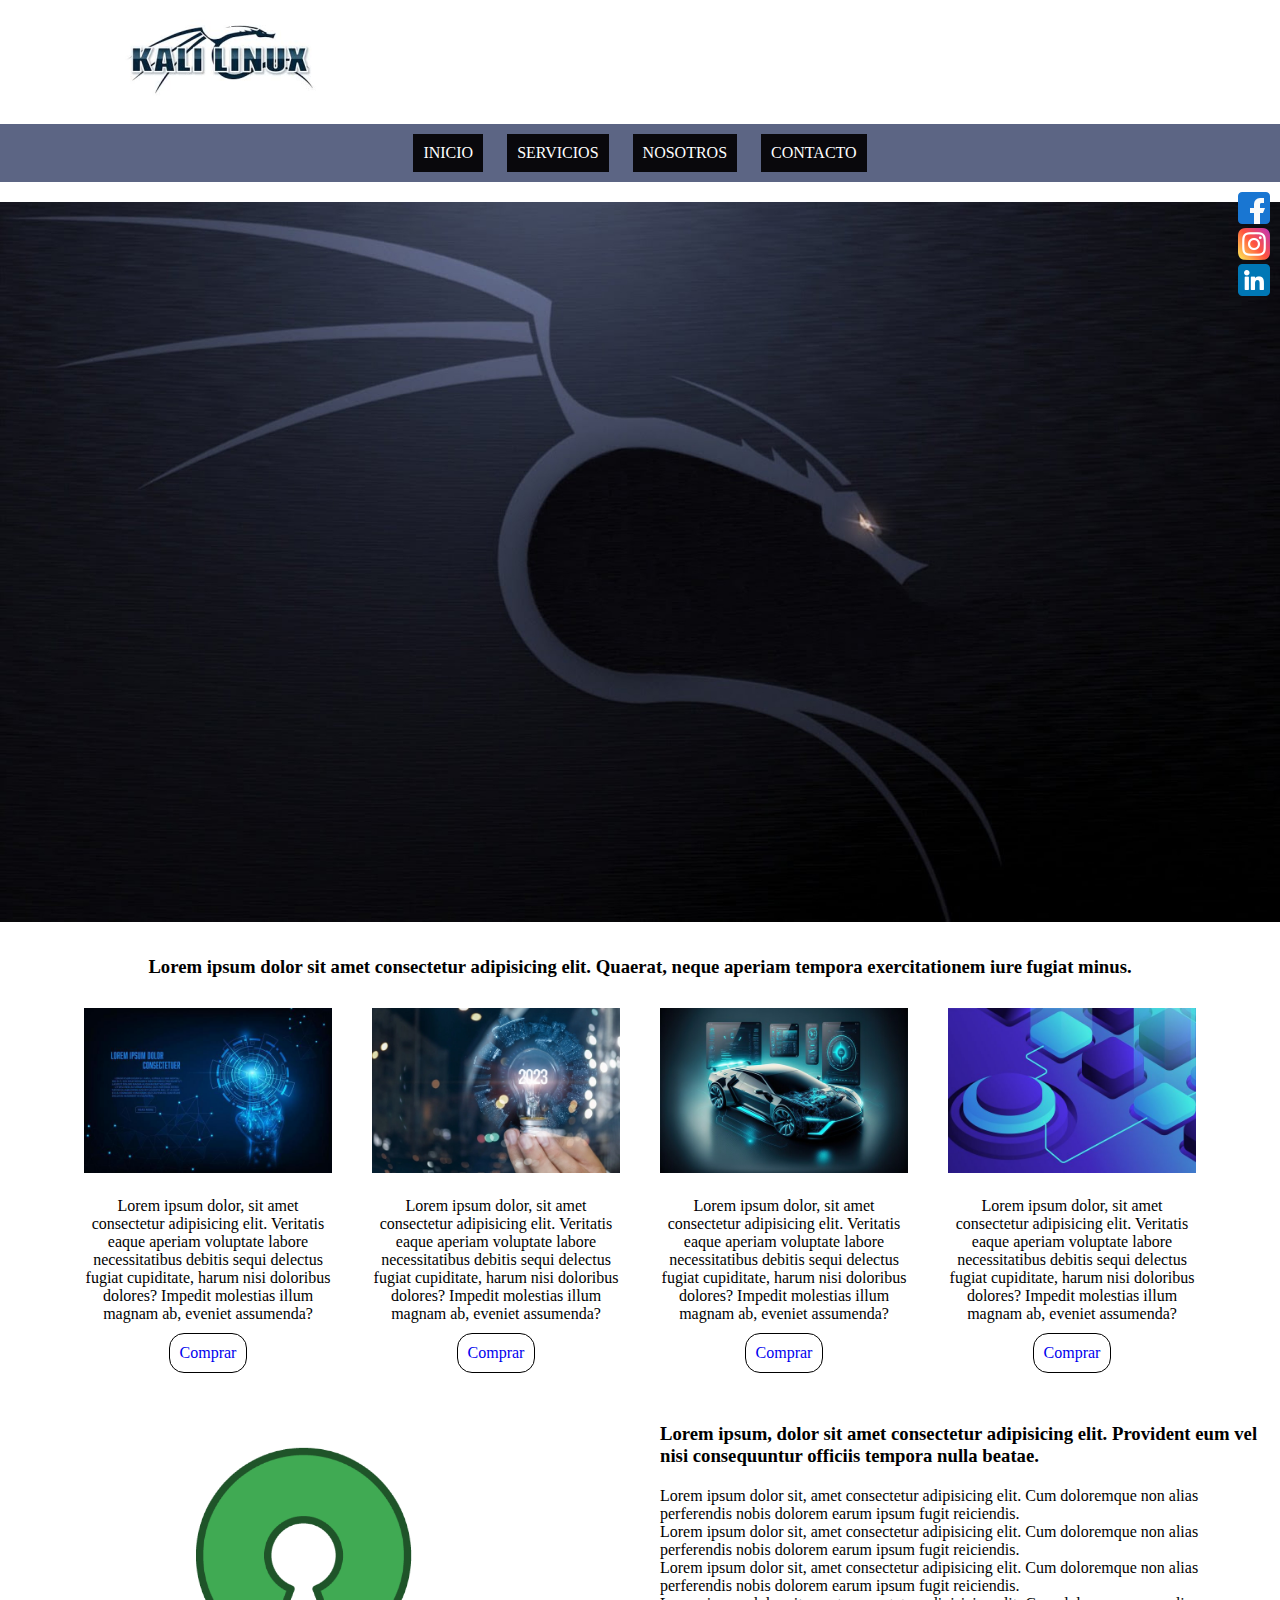
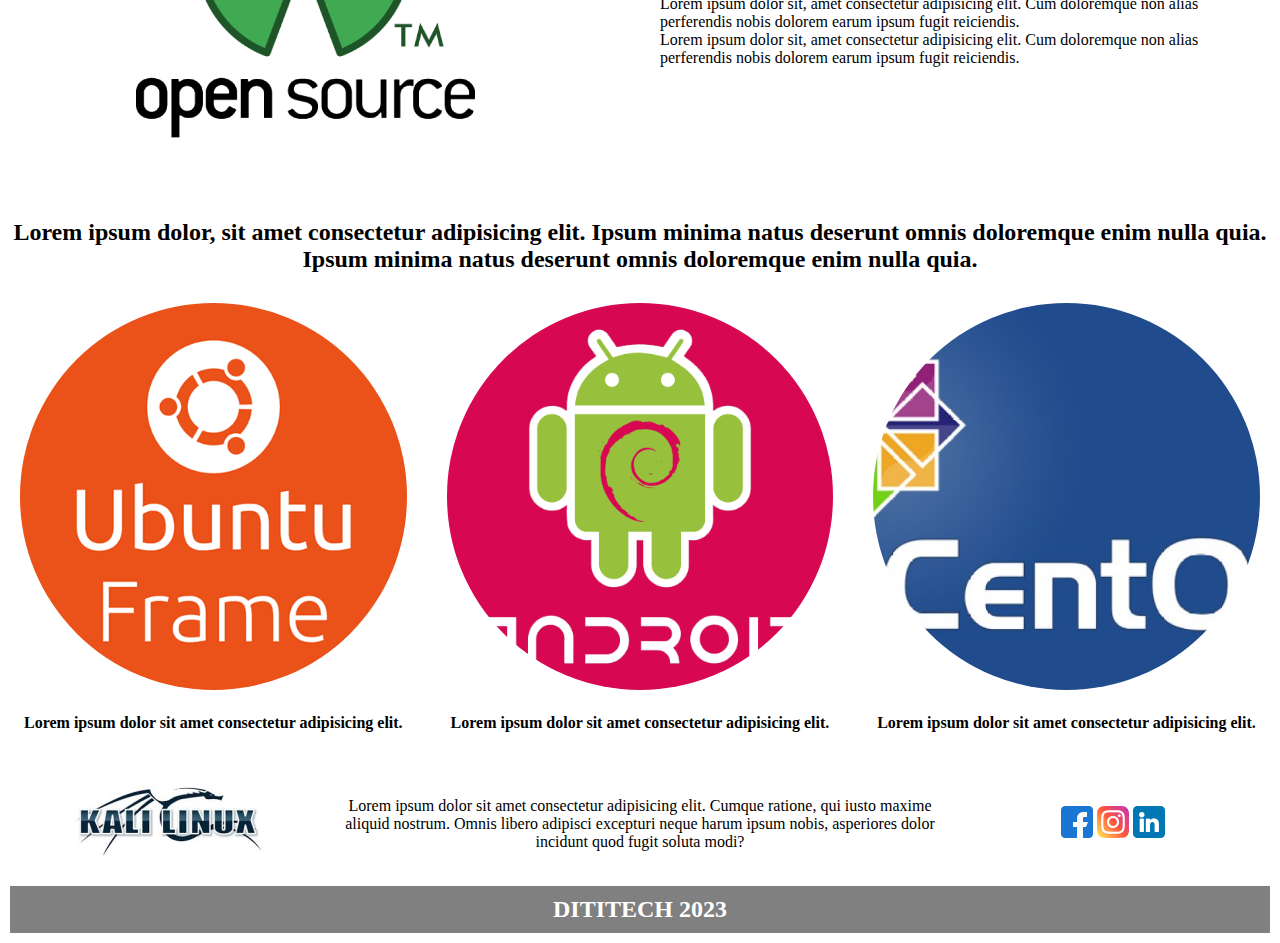
<file: index.html>
<!DOCTYPE html>
<html lang="es">
<head>
    <meta charset="UTF-8">
    <meta http-equiv="X-UA-Compatible" content="IE=edge">
    <meta name="viewport" content="width=device-width, initial-scale=1.0">
    <link rel="stylesheet" href="css/style.css">
    <link rel="shortcut icon" href="images/linux.ico" type="image/x-icon">
    <title>Inicio</title>
</head>
<body>
    
    <!-- Header -->
    <header class="flex flex-wrap">
        <div class="logo">
            <img src="images/200x100.png" alt="">
        </div>
        <div class="rrss">
            <a href="#"><img src="images/facebook.png" alt=""></a>
            <a href="#"><img src="images/instagram.png" alt=""></a>
            <a href="#"><img src="images/linkedin.png" alt=""></a>
        </div>
    </header>
    
    <!-- Menus -->
    <section class="align-center section-menu">
        <nav>
            <ul>
                <li><a href="index.html">Inicio</a></li>
                <li><a href="pages/servicios.html">Servicios</a></li>
                <li><a href="pages/nosotros.html">Nosotros</a></li>
                <li><a href="pages/contacto.html">Contacto</a></li>
            </ul>
         </nav>
    </section>
    
    <!-- Seccion 1 -->
    <section class="seccion-1-inicio">
        <div>
            <img src="images/kali_1920x1080.jpg" alt="">
        </div>
    </section>

    <!-- Seccion 2 -->
    <section class="flex flex-wrap seccion-2-inicio align-center">
        <div class="col-12">
            <h3>Lorem ipsum dolor sit amet consectetur adipisicing elit. Quaerat, neque aperiam tempora exercitationem iure fugiat minus.</h3>
        </div>

        <div class="col-3 align-center">
            <div class="col-12"><img src="images/600x400-1.jpg" alt=""></div>
            <div class="col-12"><p>Lorem ipsum dolor, sit amet consectetur adipisicing elit. Veritatis eaque aperiam voluptate labore necessitatibus debitis sequi delectus fugiat cupiditate, harum nisi doloribus dolores? Impedit molestias illum magnam ab, eveniet assumenda?</p></div>
            <div class="boton"><a href="#">Comprar</a></div>
        </div>

        <div class="col-3 align-center">
            <div class="col-12"><img src="images/600x400-2.jpg" alt=""></div>
            <div class="col-12"><p>Lorem ipsum dolor, sit amet consectetur adipisicing elit. Veritatis eaque aperiam voluptate labore necessitatibus debitis sequi delectus fugiat cupiditate, harum nisi doloribus dolores? Impedit molestias illum magnam ab, eveniet assumenda?</p></div>
            <div class="boton"><a href="#">Comprar</a></div>
        </div>

        <div class="col-3 align-center">
            <div class="col-12"><img src="images/600x400-3.jpg" alt=""></div>
            <div class="col-12"><p>Lorem ipsum dolor, sit amet consectetur adipisicing elit. Veritatis eaque aperiam voluptate labore necessitatibus debitis sequi delectus fugiat cupiditate, harum nisi doloribus dolores? Impedit molestias illum magnam ab, eveniet assumenda?</p></div>
            <div class="boton"><a href="#">Comprar</a></div>
        </div>

        <div class="col-3 align-center">
            <div class="col-12"><img src="images/600x400-4.jpg" alt=""></div>
            <div class="col-12"><p>Lorem ipsum dolor, sit amet consectetur adipisicing elit. Veritatis eaque aperiam voluptate labore necessitatibus debitis sequi delectus fugiat cupiditate, harum nisi doloribus dolores? Impedit molestias illum magnam ab, eveniet assumenda?</p></div>
            <div class="boton"><a href="#">Comprar</a></div>
        </div>
    </section>


    <!-- Seccion 3 - reversible -->
    <section class="flex flex-wrap flex-reverse seccion-3-inicio">
        <div class="col-6">
            <h3 class="col-12">Lorem ipsum, dolor sit amet consectetur adipisicing elit. Provident eum vel nisi consequuntur officiis tempora nulla beatae.</h3>
            <ul class="col-12">
                <li>Lorem ipsum dolor sit, amet consectetur adipisicing elit. Cum doloremque non alias perferendis nobis dolorem earum ipsum fugit reiciendis.</li>
                <li>Lorem ipsum dolor sit, amet consectetur adipisicing elit. Cum doloremque non alias perferendis nobis dolorem earum ipsum fugit reiciendis.</li>
                <li>Lorem ipsum dolor sit, amet consectetur adipisicing elit. Cum doloremque non alias perferendis nobis dolorem earum ipsum fugit reiciendis.</li>
                <li>Lorem ipsum dolor sit, amet consectetur adipisicing elit. Cum doloremque non alias perferendis nobis dolorem earum ipsum fugit reiciendis.</li>
                <li>Lorem ipsum dolor sit, amet consectetur adipisicing elit. Cum doloremque non alias perferendis nobis dolorem earum ipsum fugit reiciendis.</li>
            </ul>
        </div>
        <div class="col-6 align-center">
            <img src="images/1200x700-1.png" alt="">
        </div>
    </section>

    <!-- Seccion 4 - circulos -->
    <section class="flex flex-wrap align-center seccion-4-inicio">
        <div class="col-12">
            <h2>Lorem ipsum dolor, sit amet consectetur adipisicing elit. Ipsum minima natus deserunt omnis doloremque enim nulla quia. Ipsum minima natus deserunt omnis doloremque enim nulla quia.</h2>
        </div>

        <div class="col-4">
            <div class="col-12 borde-redondo">
                <img class="borde-redondo" src="images/500x500-1.png" alt="">
            </div>
            <div class="col-12">
                <h4>Lorem ipsum dolor sit amet consectetur adipisicing elit.</h4>
            </div>
        </div>

        <div class="col-4">
            <div class="col-12 borde-redondo">
                <img class="borde-redondo" src="images/500x500-2.png" alt="">
            </div>
            <div class="col-12">
                <h4>Lorem ipsum dolor sit amet consectetur adipisicing elit.</h4>
            </div>
        </div>

        <div class="col-4">
            <div class="col-12 borde-redondo">
                <img class="borde-redondo" src="images/500x500-3.jpg" alt="">
            </div>
            <div class="col-12">
                <h4>Lorem ipsum dolor sit amet consectetur adipisicing elit.</h4>
            </div>
        </div>
    </section>

        
    <footer class="flex flex-wrap col-12">
        <div class="col-3">
            <img src="images/200x100.png" alt="">
        </div>
        <div class="col-6">
            <p>Lorem ipsum dolor sit amet consectetur adipisicing elit. Cumque ratione, qui iusto maxime aliquid nostrum. Omnis libero adipisci excepturi neque harum ipsum nobis, asperiores dolor incidunt quod fugit soluta modi?</p>
        </div>
        <div class="col-3">
            <a href="#"><img src="images/facebook.png" alt=""></a>
            <a href="#"><img src="images/instagram.png" alt=""></a>
            <a href="#"><img src="images/linkedin.png" alt=""></a>
        </div>
        <div class=" col-12 digitech">
            <h2>DITITECH 2023</h2>
        </div>
    </footer>


    
</body>
</html>
</file>
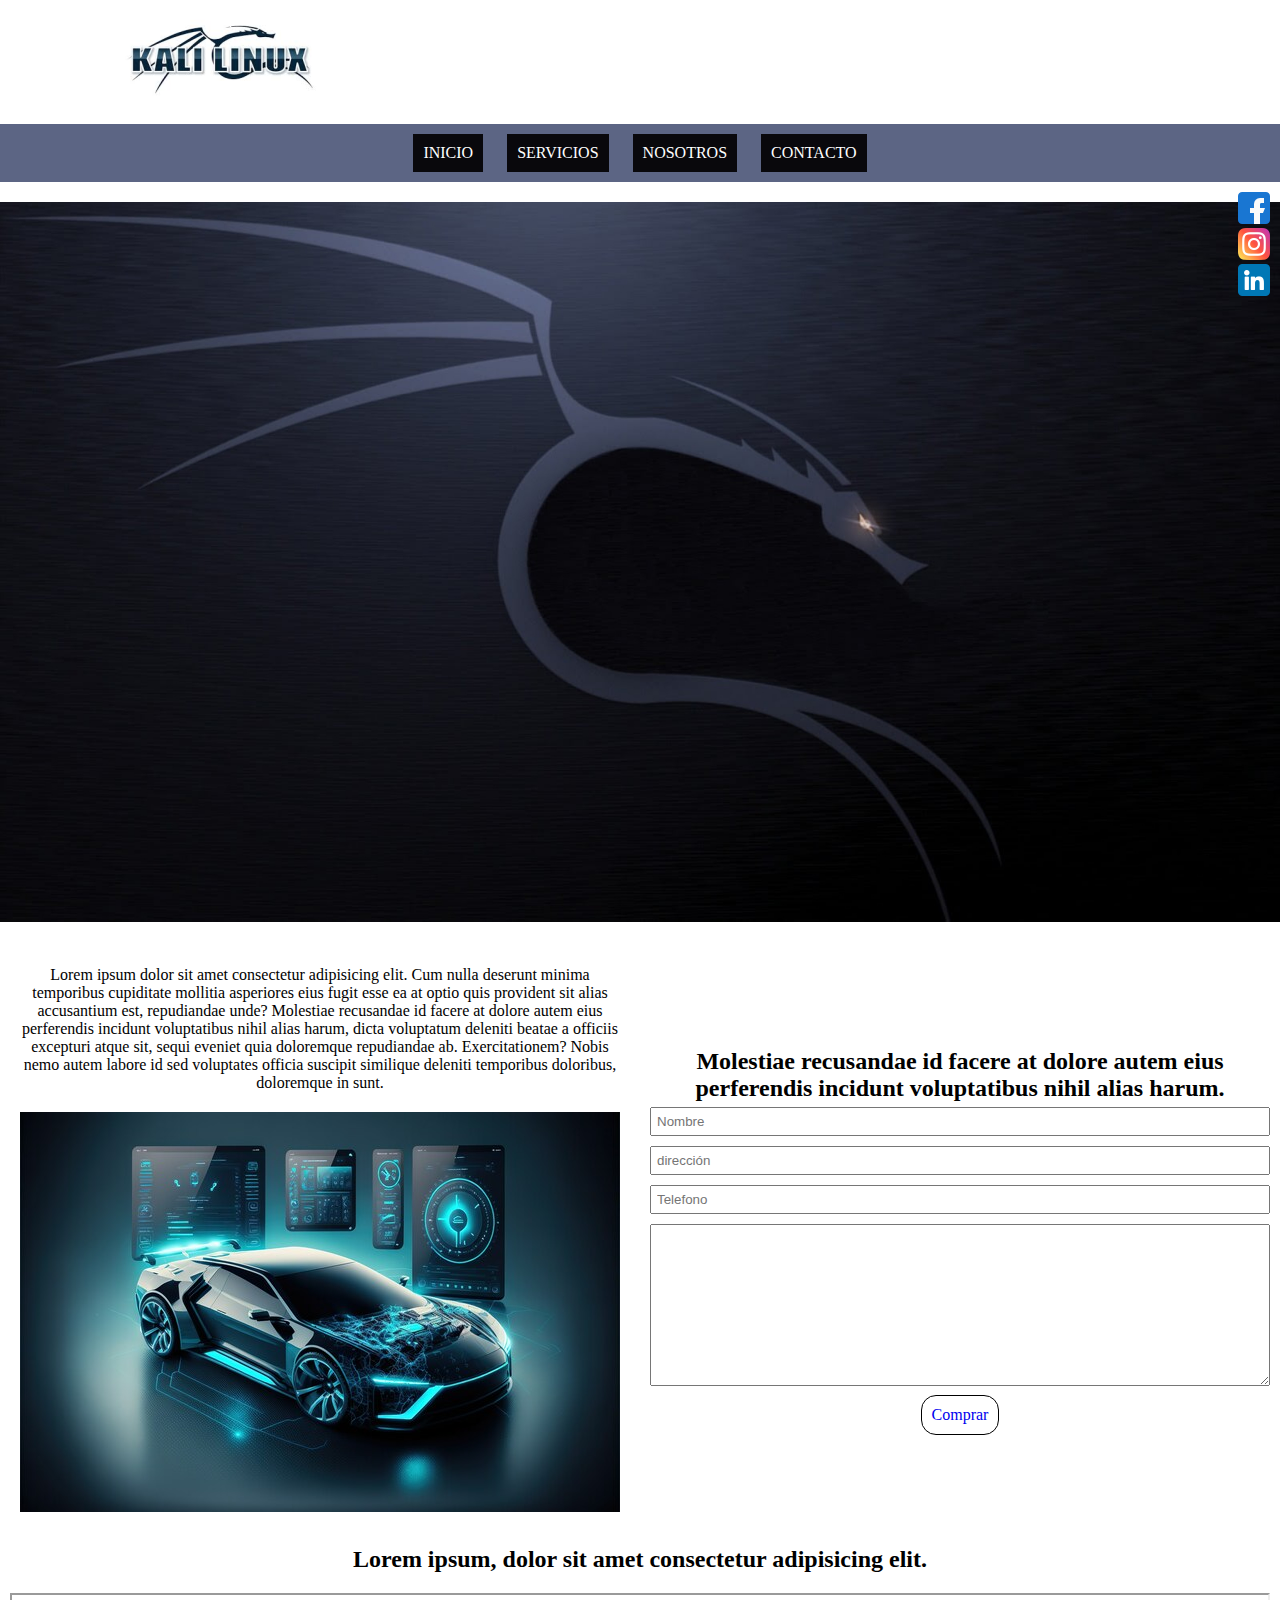
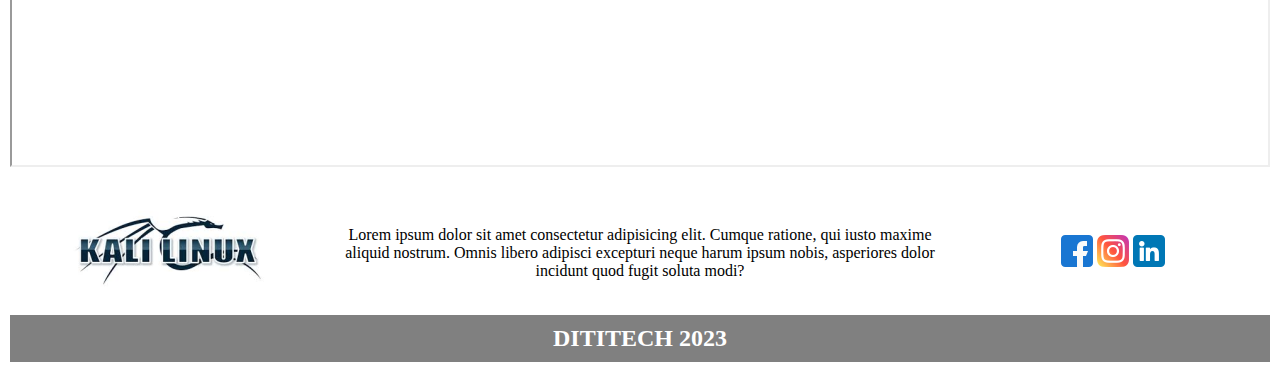
<file: pages/contacto.html>
<!DOCTYPE html>
<html lang="es">
<head>
    <meta charset="UTF-8">
    <meta http-equiv="X-UA-Compatible" content="IE=edge">
    <meta name="viewport" content="width=device-width, initial-scale=1.0">
    <link rel="stylesheet" href="../css/style.css">
    <link rel="shortcut icon" href="../images/linux.ico" type="image/x-icon">
    <title>Servicios</title>
</head>
<body>
    
    <!-- Header -->
    <header class="flex flex-wrap">
        <div class="logo">
            <img src="../images/200x100.png" alt="">
        </div>
        <div class="rrss">
            <a href="#"><img src="../images/facebook.png" alt=""></a>
            <a href="#"><img src="../images/instagram.png" alt=""></a>
            <a href="#"><img src="../images/linkedin.png" alt=""></a>
        </div>
    </header>
    
    <!-- Menus -->
    <section class="align-center section-menu">
        <nav>
            <ul>
                <li><a href="../index.html">Inicio</a></li>
                <li><a href="servicios.html">Servicios</a></li>
                <li><a href="nosotros.html">Nosotros</a></li>
                <li><a href="contacto.html">Contacto</a></li>
            </ul>
         </nav>
    </section>

    <!-- Seccion 1 - Imagen Principal -->
    <section class="seccion-1-contacto">
        <div>
            <img src="../images/kali_1920x1080.jpg" alt="">
        </div>
    </section>
    

    <!-- Seccion 2 - Formulario -->
    <section class="flex flex-wrap seccion-2-contacto align-center">
        <div class="col-6">
            <div class="col-12">
                <p>Lorem ipsum dolor sit amet consectetur adipisicing elit. Cum nulla deserunt minima temporibus cupiditate mollitia asperiores eius fugit esse ea at optio quis provident sit alias accusantium est, repudiandae unde?
                Molestiae recusandae id facere at dolore autem eius perferendis incidunt voluptatibus nihil alias harum, dicta voluptatum deleniti beatae a officiis excepturi atque sit, sequi eveniet quia doloremque repudiandae ab. Exercitationem? Nobis nemo autem labore id sed voluptates officia suscipit similique deleniti temporibus doloribus, doloremque in sunt.</p>
            </div>
            <div class="col-12 align-center">
                <img src="../images/600x400-3.jpg" alt="">
            </div>
        </div>
        <div class="col-6 flex flex-wrap align-vertical">
            <form action="">
                <h2>Molestiae recusandae id facere at dolore autem eius perferendis incidunt voluptatibus nihil alias harum.</h2>
                <input type="text" name="" id="" placeholder="Nombre">
                <input type="text" name="" id="" placeholder="dirección">
                <input type="text" name="" id="" placeholder="Telefono">
                <textarea name="" id="" cols="20" rows="10"></textarea>
                <div class="boton"><a href="#">Comprar</a></div>
            </form>
        </div>
    </section>


    <!-- Seccion 3 - Mapa -->
    <section class="flex flex-wrap seccion-3-contacto align-center">

        <div class="col-12">
            <h2>Lorem ipsum, dolor sit amet consectetur adipisicing elit.</h2>
        </div>
        <div class="col-12">
            <iframe class="col-12" src="https://www.google.com/maps/embed?pb=!1m18!1m12!1m3!1d12145.05496887658!2d-3.674423200422026!3d40.44729920080576!2m3!1f0!2f0!3f0!3m2!1i1024!2i768!4f13.1!3m3!1m2!1s0xd4229f012851247%3A0x4e340087fdbc732e!2sDIGITECHFP!5e0!3m2!1ses!2ses!4v1677151452339!5m2!1ses!2ses">
            </iframe>
        </div>
    </section>


        
    <footer class="flex flex-wrap col-12">
        <div class="col-3">
            <img src="../images/200x100.png" alt="">
        </div>
        <div class="col-6">
            <p>Lorem ipsum dolor sit amet consectetur adipisicing elit. Cumque ratione, qui iusto maxime aliquid nostrum. Omnis libero adipisci excepturi neque harum ipsum nobis, asperiores dolor incidunt quod fugit soluta modi?</p>
        </div>
        <div class="col-3">
            <a href="#"><img src="../images/facebook.png" alt=""></a>
            <a href="#"><img src="../images/instagram.png" alt=""></a>
            <a href="#"><img src="../images/linkedin.png" alt=""></a>
        </div>
        <div class=" col-12 digitech">
            <h2>DITITECH 2023</h2>
        </div>
    </footer>


    
</body>
</html>
</file>
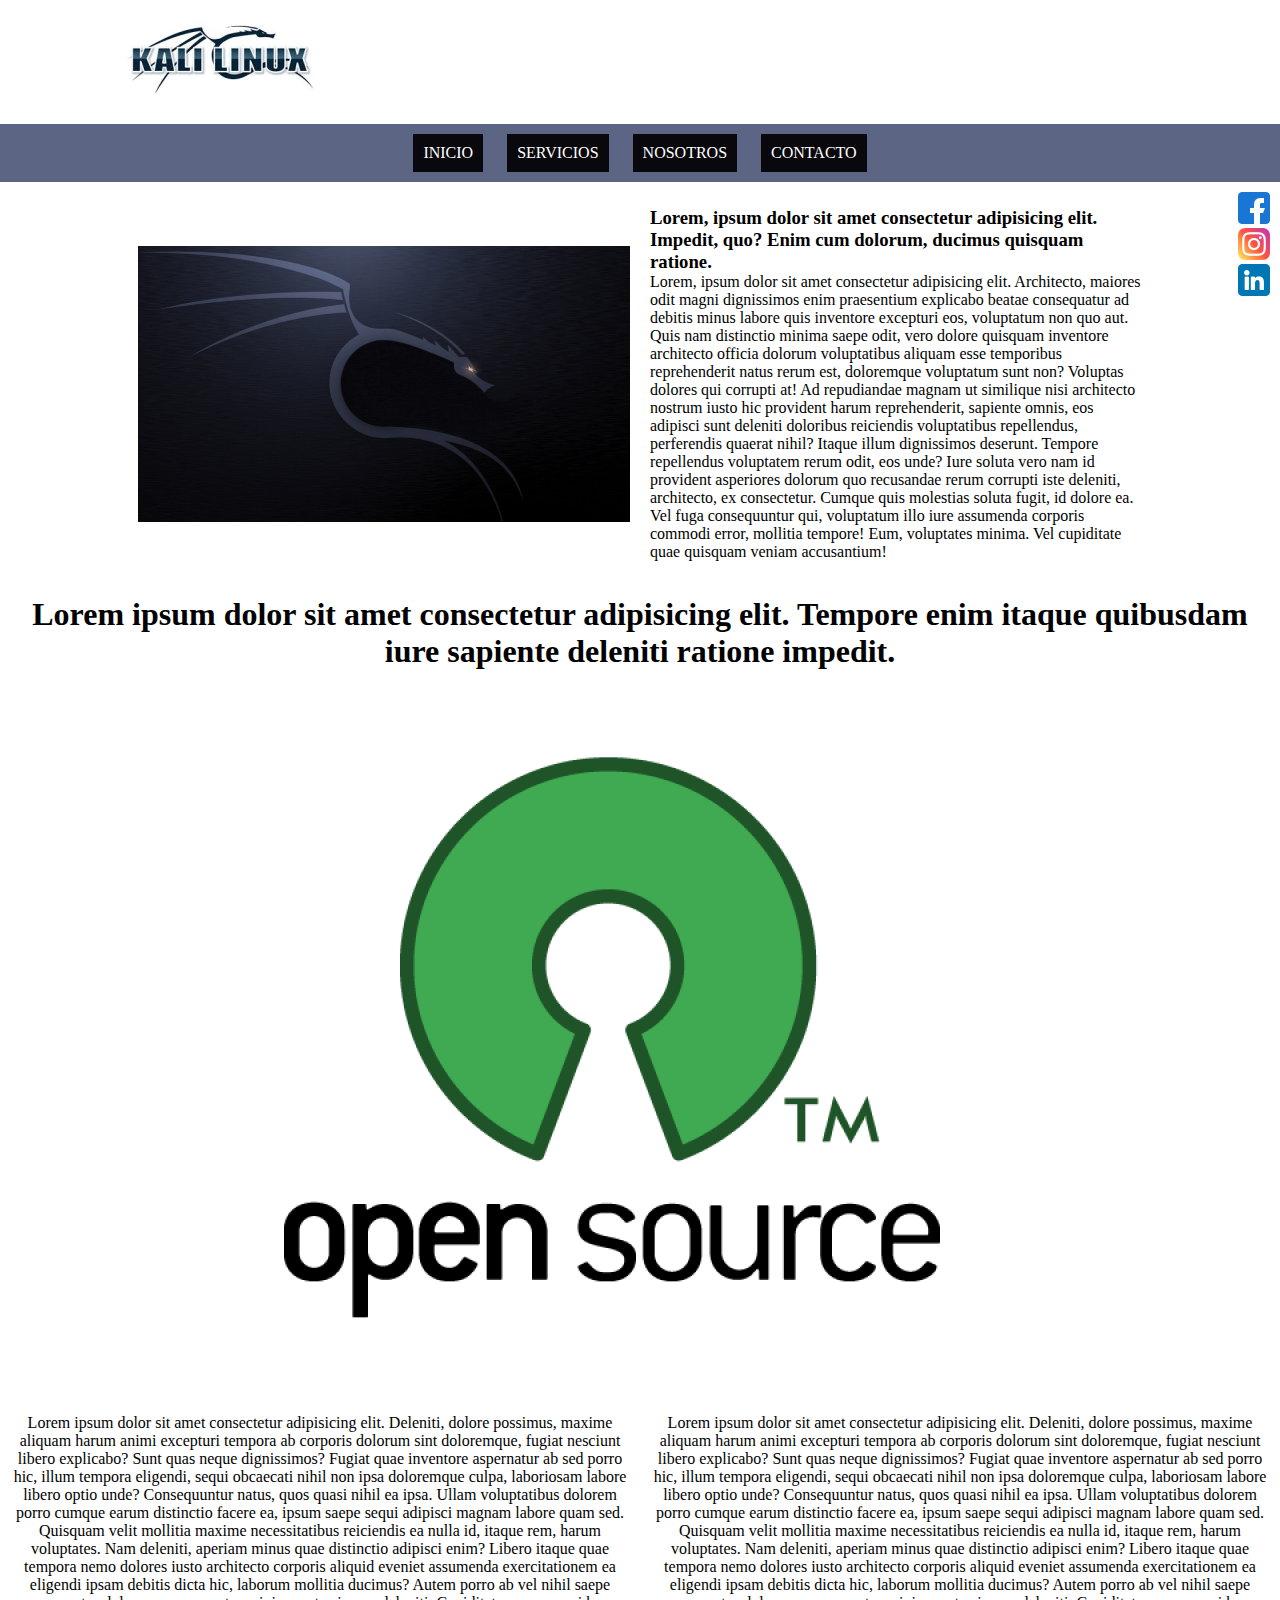
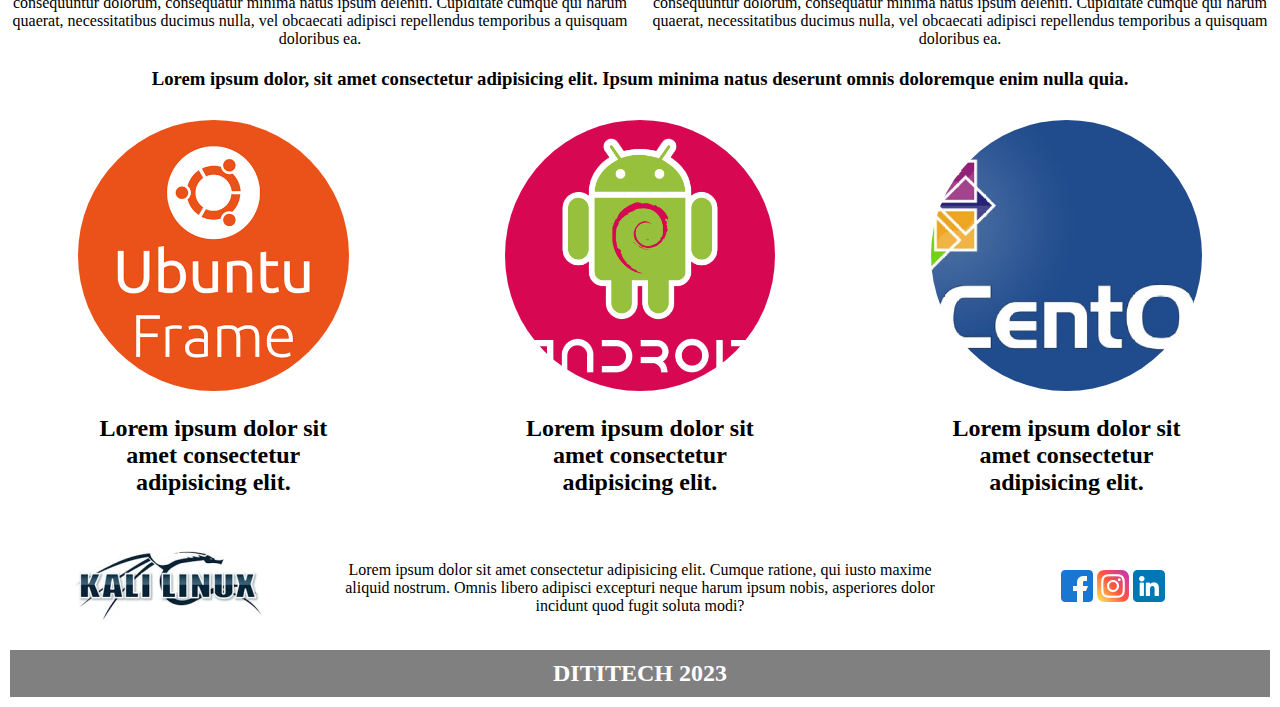
<file: pages/nosotros.html>
<!DOCTYPE html>
<html lang="es">
<head>
    <meta charset="UTF-8">
    <meta http-equiv="X-UA-Compatible" content="IE=edge">
    <meta name="viewport" content="width=device-width, initial-scale=1.0">
    <link rel="stylesheet" href="../css/style.css">
    <link rel="shortcut icon" href="../images/linux.ico" type="image/x-icon">
    <title>Nosotros</title>
</head>
<body>
    
    <!-- Header -->
    <header class="flex flex-wrap">
        <div class="logo">
            <img src="../images/200x100.png" alt="">
        </div>
        <div class="rrss">
            <a href="#"><img src="../images/facebook.png" alt=""></a>
            <a href="#"><img src="../images/instagram.png" alt=""></a>
            <a href="#"><img src="../images/linkedin.png" alt=""></a>
        </div>
    </header>
    
    <!-- Menus -->
    <section class="align-center section-menu">
        <nav>
            <ul>
                <li><a href="../index.html">Inicio</a></li>
                <li><a href="servicios.html">Servicios</a></li>
                <li><a href="nosotros.html">Nosotros</a></li>
                <li><a href="contacto.html">Contacto</a></li>
            </ul>
         </nav>
    </section>
    

    <!-- Seccion 1 -->
    <section class="flex flex-wrap seccion1-nosotros seccion-1-nosotro">
        <div class="flex col-6 align-vertical">
            <img src="../images/kali_1920x1080.jpg" alt="">
        </div>
        <div class="col-6">
            <h3>Lorem, ipsum dolor sit amet consectetur adipisicing elit. Impedit, quo? Enim cum dolorum, ducimus quisquam ratione.</h3>
            <p>Lorem, ipsum dolor sit amet consectetur adipisicing elit. Architecto, maiores odit magni dignissimos enim praesentium explicabo beatae consequatur ad debitis minus labore quis inventore excepturi eos, voluptatum non quo aut.
            Quis nam distinctio minima saepe odit, vero dolore quisquam inventore architecto officia dolorum voluptatibus aliquam esse temporibus reprehenderit natus rerum est, doloremque voluptatum sunt non? Voluptas dolores qui corrupti at!
            Ad repudiandae magnam ut similique nisi architecto nostrum iusto hic provident harum reprehenderit, sapiente omnis, eos adipisci sunt deleniti doloribus reiciendis voluptatibus repellendus, perferendis quaerat nihil? Itaque illum dignissimos deserunt.
            Tempore repellendus voluptatem rerum odit, eos unde? Iure soluta vero nam id provident asperiores dolorum quo recusandae rerum corrupti iste deleniti, architecto, ex consectetur.
            Cumque quis molestias soluta fugit, id dolore ea. Vel fuga consequuntur qui, voluptatum illo iure assumenda corporis commodi error, mollitia tempore! Eum, voluptates minima. Vel cupiditate quae quisquam veniam accusantium!</p>
        </div>
    </section>


    <!-- Seccion 2 -->
    <section class="flex flex-wrap seccion-2-nosotros align-center">
        <div class="col-12 align-center"> <h1>Lorem ipsum dolor sit amet consectetur adipisicing elit. Tempore enim itaque quibusdam iure sapiente deleniti ratione impedit.</h1></div>
        <div class="col-12">
            <img src="../images/1200x700-1.png" alt="">
        </div>
        <div class="col-6">
            <p>Lorem ipsum dolor sit amet consectetur adipisicing elit. Deleniti, dolore possimus, maxime aliquam harum animi excepturi tempora ab corporis dolorum sint doloremque, fugiat nesciunt libero explicabo? Sunt quas neque dignissimos?
            Fugiat quae inventore aspernatur ab sed porro hic, illum tempora eligendi, sequi obcaecati nihil non ipsa doloremque culpa, laboriosam labore libero optio unde? Consequuntur natus, quos quasi nihil ea ipsa.
            Ullam voluptatibus dolorem porro cumque earum distinctio facere ea, ipsum saepe sequi adipisci magnam labore quam sed. Quisquam velit mollitia maxime necessitatibus reiciendis ea nulla id, itaque rem, harum voluptates.
            Nam deleniti, aperiam minus quae distinctio adipisci enim? Libero itaque quae tempora nemo dolores iusto architecto corporis aliquid eveniet assumenda exercitationem ea eligendi ipsam debitis dicta hic, laborum mollitia ducimus?
            Autem porro ab vel nihil saepe consequuntur dolorum, consequatur minima natus ipsum deleniti. Cupiditate cumque qui harum quaerat, necessitatibus ducimus nulla, vel obcaecati adipisci repellendus temporibus a quisquam doloribus ea.</p>
        </div>
        <div class="col-6">
            <p>Lorem ipsum dolor sit amet consectetur adipisicing elit. Deleniti, dolore possimus, maxime aliquam harum animi excepturi tempora ab corporis dolorum sint doloremque, fugiat nesciunt libero explicabo? Sunt quas neque dignissimos?
            Fugiat quae inventore aspernatur ab sed porro hic, illum tempora eligendi, sequi obcaecati nihil non ipsa doloremque culpa, laboriosam labore libero optio unde? Consequuntur natus, quos quasi nihil ea ipsa.
            Ullam voluptatibus dolorem porro cumque earum distinctio facere ea, ipsum saepe sequi adipisci magnam labore quam sed. Quisquam velit mollitia maxime necessitatibus reiciendis ea nulla id, itaque rem, harum voluptates.
            Nam deleniti, aperiam minus quae distinctio adipisci enim? Libero itaque quae tempora nemo dolores iusto architecto corporis aliquid eveniet assumenda exercitationem ea eligendi ipsam debitis dicta hic, laborum mollitia ducimus?
            Autem porro ab vel nihil saepe consequuntur dolorum, consequatur minima natus ipsum deleniti. Cupiditate cumque qui harum quaerat, necessitatibus ducimus nulla, vel obcaecati adipisci repellendus temporibus a quisquam doloribus ea.</p>
        </div>
    </section>

    <!-- Seccion 3 - circulos -->
    <section class="flex flex-wrap align-center seccion-3-nosotros">
        <div class="col-12">
            <h3>Lorem ipsum dolor, sit amet consectetur adipisicing elit. Ipsum minima natus deserunt omnis doloremque enim nulla quia.</h3>
        </div>

        <div class="col-4">
            <div class="col-12 borde-redondo">
                <img class="borde-redondo" src="../images/500x500-1.png" alt="">
            </div>
            <div class="col-12">
                <h2>Lorem ipsum dolor sit amet consectetur adipisicing elit.</h2>
            </div>
        </div>

        <div class="col-4">
            <div class="col-12 borde-redondo">
                <img class="borde-redondo" src="../images/500x500-2.png" alt="">
            </div>
            <div class="col-12">
                <h2>Lorem ipsum dolor sit amet consectetur adipisicing elit.</h2>
            </div>
        </div>

        <div class="col-4">
            <div class="col-12 borde-redondo">
                <img class="borde-redondo" src="../images/500x500-3.jpg" alt="">
            </div>
            <div class="col-12">
                <h2>Lorem ipsum dolor sit amet consectetur adipisicing elit.</h2>
            </div>
        </div>
    </section>

        
    <footer class="flex flex-wrap col-12">
        <div class="col-3">
            <img src="../images/200x100.png" alt="">
        </div>
        <div class="col-6">
            <p>Lorem ipsum dolor sit amet consectetur adipisicing elit. Cumque ratione, qui iusto maxime aliquid nostrum. Omnis libero adipisci excepturi neque harum ipsum nobis, asperiores dolor incidunt quod fugit soluta modi?</p>
        </div>
        <div class="col-3">
            <a href="#"><img src="../images/facebook.png" alt=""></a>
            <a href="#"><img src="../images/instagram.png" alt=""></a>
            <a href="#"><img src="../images/linkedin.png" alt=""></a>
        </div>
        <div class=" col-12 digitech">
            <h2>DITITECH 2023</h2>
        </div>
    </footer>


    
</body>
</html>
</file>
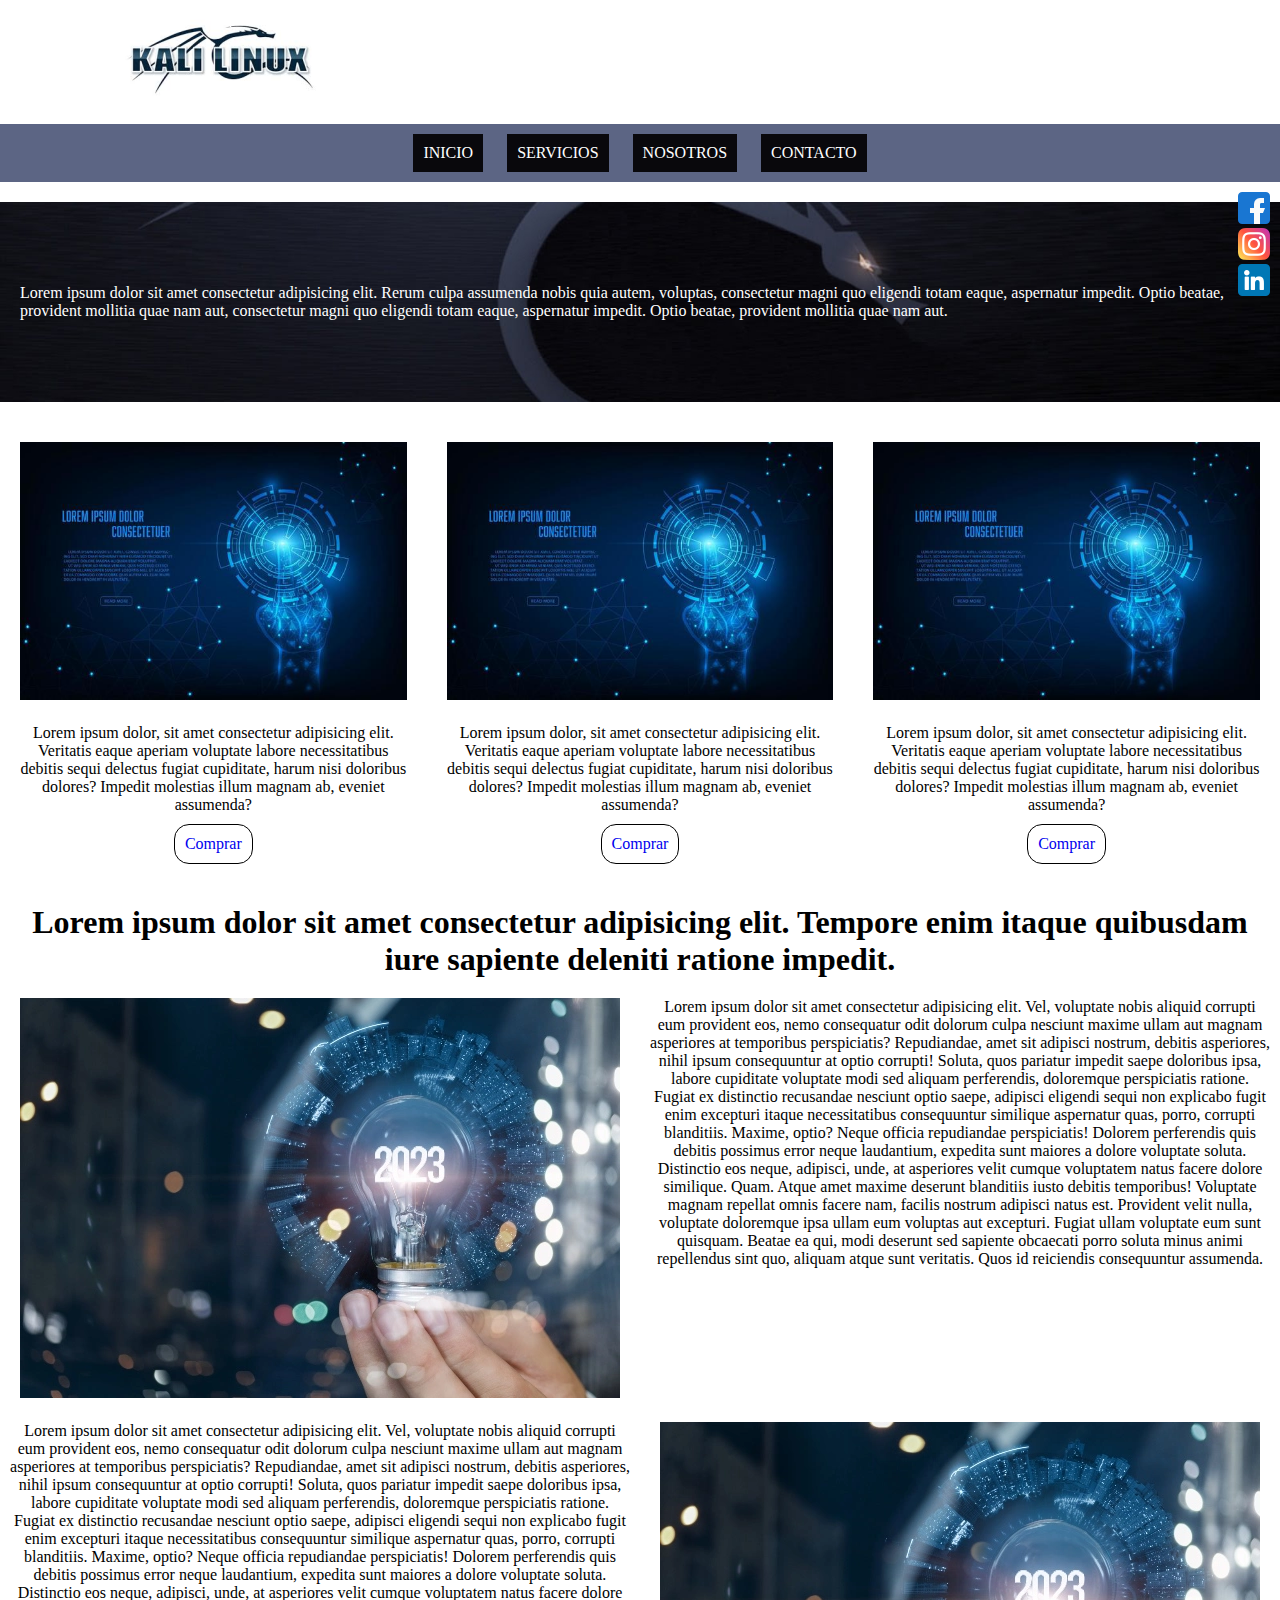
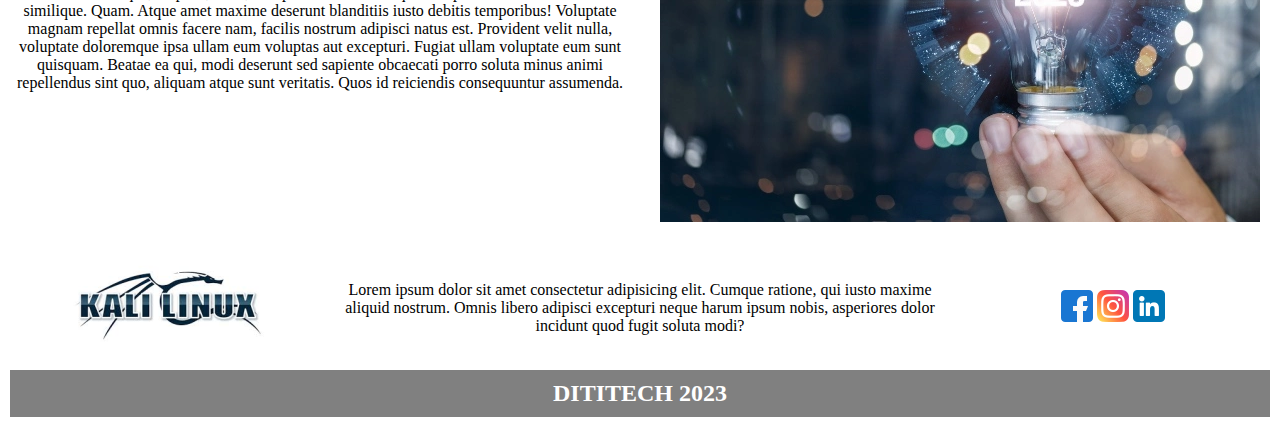
<file: pages/servicios.html>
<!DOCTYPE html>
<html lang="es">
<head>
    <meta charset="UTF-8">
    <meta http-equiv="X-UA-Compatible" content="IE=edge">
    <meta name="viewport" content="width=device-width, initial-scale=1.0">
    <link rel="stylesheet" href="../css/style.css">
    <link rel="shortcut icon" href="../images/linux.ico" type="image/x-icon">
    <title>Servicios</title>
</head>
<body>
    
    <!-- Header -->
    <header class="flex flex-wrap">
        <div class="logo">
            <img src="../images/200x100.png" alt="">
        </div>
        <div class="rrss">
            <a href="#"><img src="../images/facebook.png" alt=""></a>
            <a href="#"><img src="../images/instagram.png" alt=""></a>
            <a href="#"><img src="../images/linkedin.png" alt=""></a>
        </div>
    </header>
    
    <!-- Menus -->
    <section class="align-center section-menu">
        <nav>
            <ul>
                <li><a href="../index.html">Inicio</a></li>
                <li><a href="servicios.html">Servicios</a></li>
                <li><a href="nosotros.html">Nosotros</a></li>
                <li><a href="contacto.html">Contacto</a></li>
            </ul>
         </nav>
    </section>



    <!-- Seccion 1 - Imagen Principal -->

    
    <section class="seccion-1-servicios">
        <div class="flex imagen-servicios align-vertical">
            <p>Lorem ipsum dolor sit amet consectetur adipisicing elit. Rerum culpa assumenda nobis quia autem, voluptas, consectetur magni quo eligendi totam eaque, aspernatur impedit. Optio beatae, provident mollitia quae nam aut, consectetur magni quo eligendi totam eaque, aspernatur impedit. Optio beatae, provident mollitia quae nam aut.</p>
        </div>
    </section>

    <!-- Seccion 2 -->
    <section class="flex flex-wrap seccion-2-servicios">

        <div class="col-4 align-center">
            <div class="col-12"><img src="../images/600x400-1.jpg" alt=""></div>
            <div class="col-12"><p>Lorem ipsum dolor, sit amet consectetur adipisicing elit. Veritatis eaque aperiam voluptate labore necessitatibus debitis sequi delectus fugiat cupiditate, harum nisi doloribus dolores? Impedit molestias illum magnam ab, eveniet assumenda?</p></div>
            <div class="boton"><a href="#">Comprar</a></div>
        </div>
        <div class="col-4 align-center">
            <div class="col-12"><img src="../images/600x400-1.jpg" alt=""></div>
            <div class="col-12"><p>Lorem ipsum dolor, sit amet consectetur adipisicing elit. Veritatis eaque aperiam voluptate labore necessitatibus debitis sequi delectus fugiat cupiditate, harum nisi doloribus dolores? Impedit molestias illum magnam ab, eveniet assumenda?</p></div>
            <div class="boton"><a href="#">Comprar</a></div>
        </div>
        <div class="col-4 align-center">
            <div class="col-12"><img src="../images/600x400-1.jpg" alt=""></div>
            <div class="col-12"><p>Lorem ipsum dolor, sit amet consectetur adipisicing elit. Veritatis eaque aperiam voluptate labore necessitatibus debitis sequi delectus fugiat cupiditate, harum nisi doloribus dolores? Impedit molestias illum magnam ab, eveniet assumenda?</p></div>
            <div class="boton"><a href="#">Comprar</a></div>
        </div>


    </section>


    <!-- Seccion 3 -->
    <section class="flex flex-wrap seccion-3-servicios align-center">
        <div class="col-12"> <h1>Lorem ipsum dolor sit amet consectetur adipisicing elit. Tempore enim itaque quibusdam iure sapiente deleniti ratione impedit.</h1></div>
        <div class="col-6">
            <img src="../images/600x400-2.jpg" alt="">
        </div>
        <div class="col-6">
            <p>Lorem ipsum dolor sit amet consectetur adipisicing elit. Vel, voluptate nobis aliquid corrupti eum provident eos, nemo consequatur odit dolorum culpa nesciunt maxime ullam aut magnam asperiores at temporibus perspiciatis?
            Repudiandae, amet sit adipisci nostrum, debitis asperiores, nihil ipsum consequuntur at optio corrupti! Soluta, quos pariatur impedit saepe doloribus ipsa, labore cupiditate voluptate modi sed aliquam perferendis, doloremque perspiciatis ratione.
            Fugiat ex distinctio recusandae nesciunt optio saepe, adipisci eligendi sequi non explicabo fugit enim excepturi itaque necessitatibus consequuntur similique aspernatur quas, porro, corrupti blanditiis. Maxime, optio? Neque officia repudiandae perspiciatis!
            Dolorem perferendis quis debitis possimus error neque laudantium, expedita sunt maiores a dolore voluptate soluta. Distinctio eos neque, adipisci, unde, at asperiores velit cumque voluptatem natus facere dolore similique. Quam.
            Atque amet maxime deserunt blanditiis iusto debitis temporibus! Voluptate magnam repellat omnis facere nam, facilis nostrum adipisci natus est. Provident velit nulla, voluptate doloremque ipsa ullam eum voluptas aut excepturi.
            Fugiat ullam voluptate eum sunt quisquam. Beatae ea qui, modi deserunt sed sapiente obcaecati porro soluta minus animi repellendus sint quo, aliquam atque sunt veritatis. Quos id reiciendis consequuntur assumenda.</p>
        </div>
        <div class="col-6">
            <p>Lorem ipsum dolor sit amet consectetur adipisicing elit. Vel, voluptate nobis aliquid corrupti eum provident eos, nemo consequatur odit dolorum culpa nesciunt maxime ullam aut magnam asperiores at temporibus perspiciatis?
            Repudiandae, amet sit adipisci nostrum, debitis asperiores, nihil ipsum consequuntur at optio corrupti! Soluta, quos pariatur impedit saepe doloribus ipsa, labore cupiditate voluptate modi sed aliquam perferendis, doloremque perspiciatis ratione.
            Fugiat ex distinctio recusandae nesciunt optio saepe, adipisci eligendi sequi non explicabo fugit enim excepturi itaque necessitatibus consequuntur similique aspernatur quas, porro, corrupti blanditiis. Maxime, optio? Neque officia repudiandae perspiciatis!
            Dolorem perferendis quis debitis possimus error neque laudantium, expedita sunt maiores a dolore voluptate soluta. Distinctio eos neque, adipisci, unde, at asperiores velit cumque voluptatem natus facere dolore similique. Quam.
            Atque amet maxime deserunt blanditiis iusto debitis temporibus! Voluptate magnam repellat omnis facere nam, facilis nostrum adipisci natus est. Provident velit nulla, voluptate doloremque ipsa ullam eum voluptas aut excepturi.
            Fugiat ullam voluptate eum sunt quisquam. Beatae ea qui, modi deserunt sed sapiente obcaecati porro soluta minus animi repellendus sint quo, aliquam atque sunt veritatis. Quos id reiciendis consequuntur assumenda.</p>
        </div>
        <div class="col-6">
            <img src="../images/600x400-2.jpg" alt="">
        </div>

    </section>


        
    <footer class="flex flex-wrap col-12">
        <div class="col-3">
            <img src="../images/200x100.png" alt="">
        </div>
        <div class="col-6">
            <p>Lorem ipsum dolor sit amet consectetur adipisicing elit. Cumque ratione, qui iusto maxime aliquid nostrum. Omnis libero adipisci excepturi neque harum ipsum nobis, asperiores dolor incidunt quod fugit soluta modi?</p>
        </div>
        <div class="col-3">
            <a href="#"><img src="../images/facebook.png" alt=""></a>
            <a href="#"><img src="../images/instagram.png" alt=""></a>
            <a href="#"><img src="../images/linkedin.png" alt=""></a>
        </div>
        <div class=" col-12 digitech">
            <h2>DITITECH 2023</h2>
        </div>
    </footer>


    
</body>
</html>
</file>
<file: css/style.css>
*{
    margin: 0;
    padding: 0;
    box-sizing: border-box;
}
a{
    text-decoration: none;
}
ul{
    list-style: none;
}
img{
    max-width: 100%;
}
header{
    display: block;
    text-align: center;
    align-items: center;
    padding: 10px;
}
footer{
    
    text-align: center;
    align-items: center;
}
section{
    margin: 20px auto;
}

.flex{
    display: flex;
}
.flex-wrap{
    flex-wrap: wrap;
}
.contenedor{
    width: 80%;
    margin: 20px auto;
}
section nav{
    background-color: #5C6584;
}
section nav ul li{
    margin: 0 10px;
}
section nav ul li a{
    display: block;
    margin: 10px auto;
    background-color: #09080C;
    color: white;
    text-transform: uppercase;
    padding: 10px;
}
section nav ul li a:hover{
    background-color: white;
    color: #09080C;
}
.col-3,.col-12,.col-6,.col-4{
    width: 100%;
    padding: 10px;
}
.boton{
    border: 1px solid black;
    background-color: white;
    color: black;
    display: inline-block;
    padding: 10px;
    border-radius: 15px;
}
.boton:hover{
    background-color: black;
    color: white;
}
.align-center{
    text-align: center;
    margin: auto;
}
.align-vertical{
    align-items: center; 
}
.borde-redondo{
    border-radius: 50%;
}
.digitech{
    background-color: gray;
    color: white;
}
.logo, .rrss{
    width: 100%;
}
.imagen-servicios{
    background-image: url(../images/kali_1920x1080.jpg);
    height: 200px;
    background-size: cover;
    background-repeat: no-repeat;
    background-position: center;
    color: #FFFFFF;
    padding: 20px;
}
.imagen-servicios p{
    display: none;
}


form input,form textarea{
    width: 100%;
    padding: 5px;
    margin: 5px auto;
}


/* Seccions Inicio */
.seccion-1-inicio{ width: 100%;}
.seccion-2-inicio{ width: 80%;}
.seccion-3-inicio{ width: 100%;}
.seccion-4-inicio{width: 100%;}
.seccion-4-inicio>.col-4>h2, .seccion-4-inicio>.col-4>img {
    width: 70%;
    margin: auto;
}
.seccion-3-nosotros>.col-4>.col-12>h2, .seccion-3-nosotros>.col-4>.col-12>img {
    width: 70%;
    margin: auto;
}

/* Seccions Nosotros */
.seccion-1-nosotros{ width: 100%;}
.seccion-2-nosotros{ width: 100%;}
.seccion-3-nosotros{ width: 100%;}

/* Seccions Servicios */
.seccion-1-servicios{ width: 100%;}
.seccion-2-servicios{ width: 100%;}
.seccion-3-servicios{ width: 100%;}

/* Seccions Contacto */
.seccion-1-contacto{ width: 100%;}
.seccion-2-contacto{ width: 100%;}
.seccion-3-contacto{ width: 100%;}


.test1{
    background-color: red;
}
.test2{
    background-color: blue;
}
.test3{
    background-color: green;
}
.test4{
    background-color: aquamarine;
}


/* Small devices (landscape phones, 576px and up) */
@media (min-width: 576px) { 
    
}

/* Medium devices (tablets, 768px and up) */
@media (min-width: 768px) { 
    
    section nav ul li {
        display: inline-block;
        text-align: center;
    }
   
    .seccion1-nosotros{
        width: 80%;
        margin: 15px auto;
    }
    .imagen-servicios p{
        display: initial;
    }
    .seccion-2-inicio{ width: 90%;}
}

/* Large devices (desktops, 992px and up) */
@media (min-width: 992px) { 
    
    .col-4{
        width: 33.33%;
    }
    .col-6{
        width: 50%;
    }
    .seccion-2-nosotros .col-6{
        width: 100%;
    }

    footer .col-3
    {
        width: 25%;
    }
    footer{
        justify-content: space-between;
    }
    .flex-reverse{
        flex-direction: row-reverse;
    }
    .section-menu{
        position: sticky;
        top: 0;
        width: 100%;
    }
    .logo{
        width: 33.33%;
    }
    .rrss{
        width: 33.33%;
    }
    header{
        justify-content: space-between;
    }
    .seccion-2-inicio{ width: 60%;}

   
}

/* X-Large devices (large desktops, 1200px and up) */
@media (min-width: 1200px) { 
    .col-1 {width: 8.33%;}
    .col-2 {width: 16.66%;}
    .col-3 {width: 25%;}
    .col-4 {width: 33.33%;}
    .col-5 {width: 41.66%;}
    .col-6 {width: 50%;}
    .col-7 {width: 58.33%;}
    .col-8 {width: 66.66%;}
    .col-9 {width: 75%;}
    .col-10 {width: 83.33%;}
    .col-11 {width: 91.66%;}
    .col-12 {width: 100%;}

    .rrss a{
        display: block;
    }
    .rrss{
        position: fixed;
        top: 182px;
        right: 0px;
        text-align: right;
        padding: 10px;
    }
    .seccion-2-nosotros .col-6{
        width: 50%;
    }
    .seccion-2-inicio{ width: 90%;}

}

/* XX-Large devices (larger desktops, 1400px and up) */
@media (min-width: 1400px) { 

}
</file>
